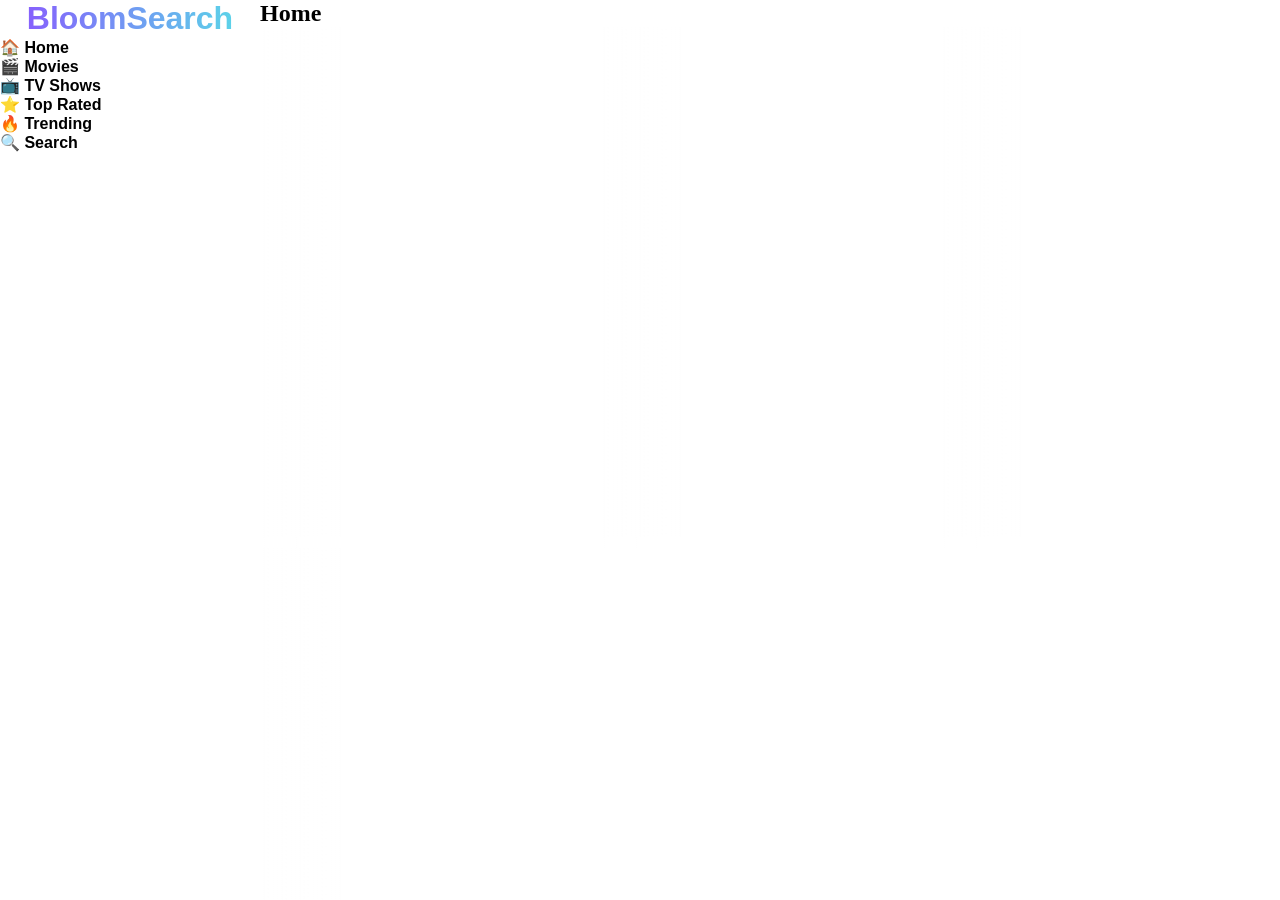
<file: index.html>
<!DOCTYPE html>
<html lang="en">
<head>
    <meta charset="UTF-8">
    <meta name="viewport" content="width=device-width, initial-scale=1.0">
    <title>Home | BloomSearch</title>
    <meta http-equiv="refresh" content="0; url=/home">
</head>
<body>
    
</body>
</html>
</file>
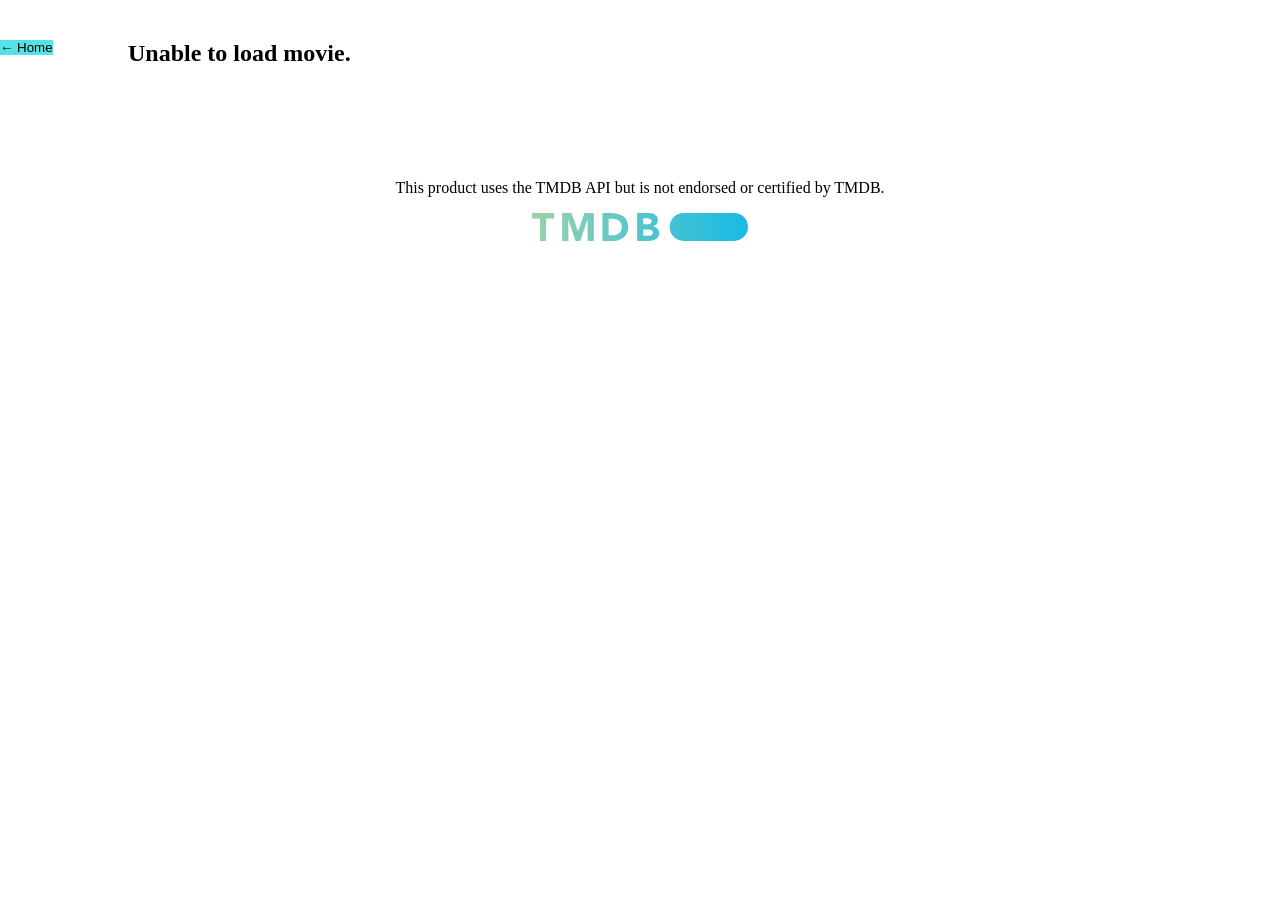
<file: details/index.html>
<!DOCTYPE html>
<html lang="en">

<head>

<meta charset="UTF-8">
<meta name="viewport" content="width=device-width, initial-scale=1">

<title>Movie Details | BloomSearch</title>

    <!--SCYBUD UI-->
<link
  rel="stylesheet"
  href="https://scybud.github.io/scybud-ui/css/variables.css"
/>
<link
  rel="stylesheet"
  href="https://scybud.github.io/scybud-ui/css/layout.css"
/>
<link
  rel="stylesheet"
  href="https://scybud.github.io/scybud-ui/components/sidebar/sidebar.css"
/>
<link
  rel="stylesheet"
  href="https://scybud.github.io/scybud-ui/components/buttons/nav-buttons.css"
/>
<link
  rel="stylesheet"
  href="https://scybud.github.io/scybud-ui/css/typography.css"
/>
<link
  rel="stylesheet"
  href="https://scybud.github.io/scybud-ui/components/buttons/global-buttons.css"
/>
<link
  rel="stylesheet"
  href="https://scybud.github.io/scybud-ui/components/buttons/modals.css"
/>

<link rel="stylesheet" href="../css/base.css">
<link rel="stylesheet" href="../css/main.css">
<link rel="stylesheet" href="../css/details.css">

</head>

<body>
<button type="button" onclick="history.back()" class="backBtn">← Home</button>

<main class="detailsPage">

<div id="detailsContainer">

Loading...

</div>

</main>


<footer class="footer">

  <p>
    This product uses the TMDB API but is not endorsed or certified by TMDB.
  </p>

  <a
    href="https://www.themoviedb.org/"
    target="_blank"
    rel="noopener noreferrer"
  >
    <img
      src="../assets/images/tmdb-logo.svg"
      alt="The Movie Database (TMDB)"
      class="tmdbLogo"
    >
  </a>

</footer>


<script type="module" src="../js/views/details.js"></script>

</body>

</html>
</file>
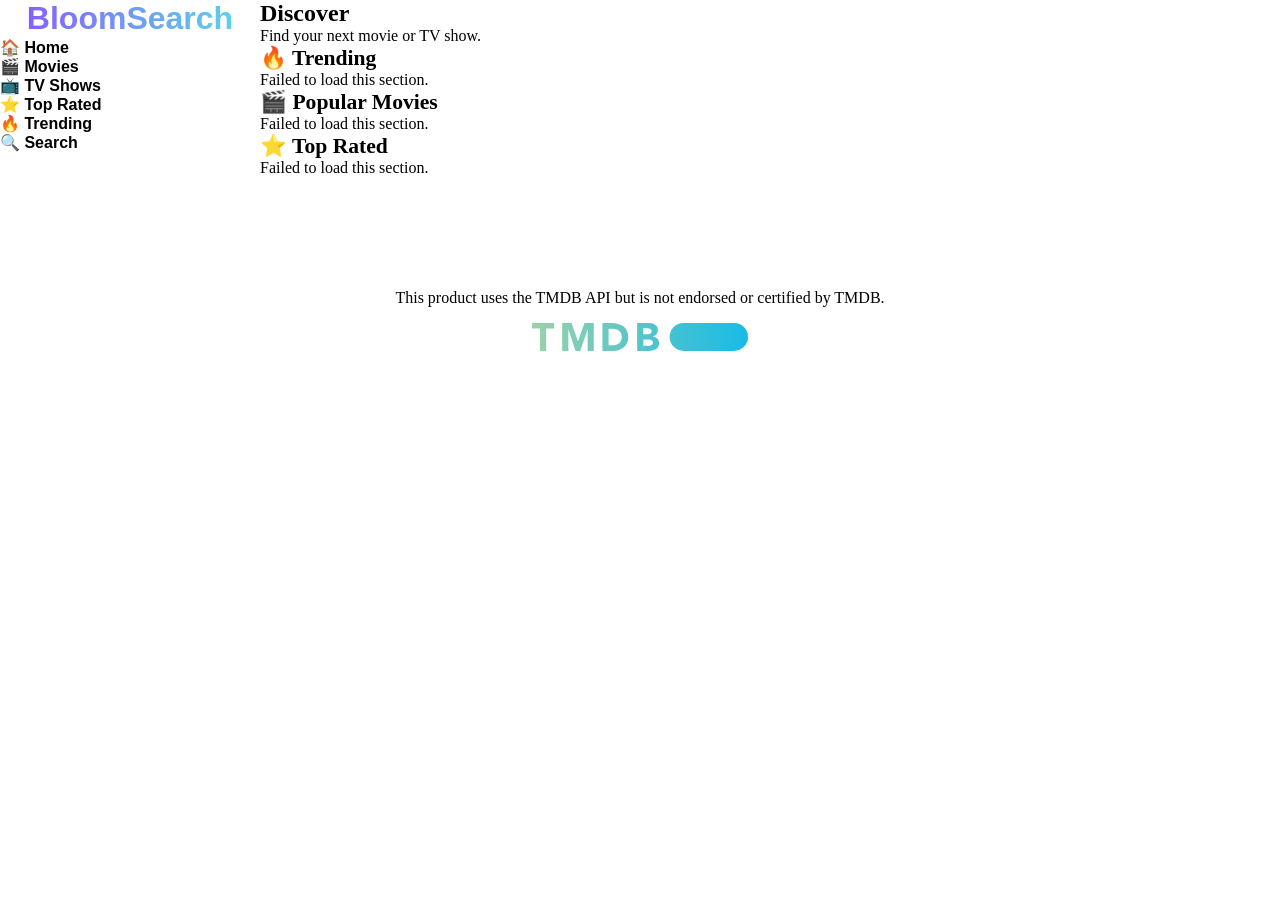
<file: home/index.html>
<!DOCTYPE html>
<html lang="en">
<head>
    <meta charset="UTF-8">
    <meta name="viewport" content="width=device-width, initial-scale=1.0">
    <title>Home | BloomSearch</title>

    <!--SCYBUD UI-->
<link
  rel="stylesheet"
  href="https://scybud.github.io/scybud-ui/css/variables.css"
/>
<link
  rel="stylesheet"
  href="https://scybud.github.io/scybud-ui/css/layout.css"
/>
<link
  rel="stylesheet"
  href="https://scybud.github.io/scybud-ui/components/sidebar/sidebar.css"
/>
<link
  rel="stylesheet"
  href="https://scybud.github.io/scybud-ui/components/buttons/nav-buttons.css"
/>
<link
  rel="stylesheet"
  href="https://scybud.github.io/scybud-ui/css/typography.css"
/>
<link
  rel="stylesheet"
  href="https://scybud.github.io/scybud-ui/components/buttons/global-buttons.css"
/>
<link
  rel="stylesheet"
  href="https://scybud.github.io/scybud-ui/components/buttons/modals.css"
/>

<!--APP CSS-->
<link rel="stylesheet" href="../css/base.css">
<link rel="stylesheet" href="../css/main.css">
<link rel="stylesheet" href="../css/home.css">

</head>
<body>
    

     <button class="toggleSidebar">
      <svg
        width="22"
        height="22"
        viewBox="0 0 24 24"
        fill="none"
        stroke="currentColor"
        stroke-width="2"
        stroke-linecap="round"
      >
        <line x1="4" y1="7" x2="20" y2="7" />
        <line x1="4" y1="12" x2="20" y2="12" />
        <line x1="4" y1="17" x2="20" y2="17" />
      </svg>
    </button>

    <!--MAIN-->

    <main class="main">
      <aside class="sidebar">
     <header class="sidebarHeader">
          <div class="logo">BloomSearch</div>
        </header>
<div class="divider"></div> 

        <nav class="sidebarNav">
          <button type="button" data-nav="home" class="navBtn">🏠 Home</button>
          <button type="button" data-nav="movies" class="navBtn">🎬 Movies</button>
          <button type="button" data-nav="tv" class="navBtn">📺 TV Shows</button>
          <button type="button" data-nav="top-rated" class="navBtn">⭐ Top Rated</button>
          <button type="button" data-nav="trending" class="navBtn">🔥 Trending</button>
          <button type="button" data-nav="search" class="navBtn">🔍 Search</button>
        </nav>
      </aside>

      <!--MAIN CONTENT-->

      <article class="mainContent">
        <h1 class="pageTitle">Home</h1>

        <section class="contentFeed">
          <!--CONTENT-->

          <div class="movieCard">
            <div
              class="cardImg skeletonItem"
            ></div>

            <div class="skeletonMovieCardContent">
              <h2 class="skeletonCardTitle skeletonItem">
              </h2>

              <p class="skeletonCardDesc skeletonItem">
               
              </p>
            </div>

            <div class="cardMeta">
              <span class="skeletonSource skeletonItem"></span>

              <span class="skeletonTime skeletonItem"></span>
            </div>
          </div>
          
           <div class="movieCard">
            <div
              class="cardImg skeletonItem"
            ></div>

            <div class="skeletonMovieCardContent">
              <h2 class="skeletonCardTitle skeletonItem">
              </h2>

              <p class="skeletonCardDesc skeletonItem">
               
              </p>
            </div>

            <div class="cardMeta">
              <span class="skeletonSource skeletonItem"></span>

              <span class="skeletonTime skeletonItem"></span>
            </div>
          </div>

           <div class="movieCard">
            <div
              class="cardImg skeletonItem"
            ></div>

            <div class="skeletonMovieCardContent">
              <h2 class="skeletonCardTitle skeletonItem">
              </h2>

              <p class="skeletonCardDesc skeletonItem">
               
              </p>
            </div>

            <div class="cardMeta">
              <span class="skeletonSource skeletonItem"></span>

              <span class="skeletonTime skeletonItem"></span>
            </div>
          </div>

           <div class="movieCard">
            <div
              class="cardImg skeletonItem"
            ></div>

            <div class="skeletonMovieCardContent">
              <h2 class="skeletonCardTitle skeletonItem">
              </h2>

              <p class="skeletonCardDesc skeletonItem">
               
              </p>
            </div>

            <div class="cardMeta">
              <span class="skeletonSource skeletonItem"></span>

              <span class="skeletonTime skeletonItem"></span>
            </div>
          </div>
        </section>
      </article>

    </main>

    <footer class="footer">

  <p>
    This product uses the TMDB API but is not endorsed or certified by TMDB.
  </p>

  <a
    href="https://www.themoviedb.org/"
    target="_blank"
    rel="noopener noreferrer"
  >
    <img
      src="../assets/images/tmdb-logo.svg"
      alt="The Movie Database (TMDB)"
      class="tmdbLogo"
    >
  </a>

</footer>

    <script type="module" src="../js/app.js"></script>
</body>
</html>
</file>
<file: css/base.css>
:root {
    --primary: #8c52ff;
    --secondary: #56e1e6;
    --gradient: linear-gradient(90deg, var(--primary), var(--secondary))
}

* {
  margin: 0;
  padding: 0;
  box-sizing: border-box;
}
*::-webkit-scrollbar-thumb {
  background: #393838;
  border-radius: var(--radius);
  border: 2px solid var(--card-bg);
}
*::selection {
  background: var(--primary-light);
  color: var(--bg-primary);
}

html {
  width: 100%;
  min-height: 100%;
}
body {
  background: var(--bg-primary);
  color: var(--text-primary);
  font-family: var(--font-primary);
  height: 100%;
}

.pageTitle {
  margin: var(--space-md) var(--space-sm) 0;
}
.toggleSidebar {
  display: none;
}
.logo {
    background: var(--gradient);
    background-clip: text;
    -webkit-background-clip: text;
    color: transparent;
  font-size: 2rem;
  font-family: "Fredoka", sans-serif;
  font-weight: 600;
  text-align: center;
  margin-top: var(--space-md);
}


.divider {
  background: var(--muted);
  color: var(--muted);
  display: block;
  width: 100%;
  height: 1px;
}
.main {
  max-width: 100%;
  height: 100%;
  margin: var(--space-lg) 0;
}
.mainContent {
  padding: var(--space-md);
  margin-left: 260px;
  min-height: 100%;
}
.sidebar {
  width: 260px;
  flex-shrink: 0;
  height: 100%;
  background: var(--surface-primary);
  position: fixed;
  top: 0;
  left: 0;
}
@media (max-width: 800px) {
  .toggleSidebar {
    display: flex;
    align-items: center;
    justify-content: center;
    position: fixed;
    top: var(--space-sm);
    left: var(--space-sm);
    z-index: 2;

    width: 38px;
    height: 38px;
    border: none;
    background: var(--surface-primary);
    color: var(--color);
    border-radius: 8px;
    cursor: pointer;
    transition:
      background 0.15s ease,
      color 0.15s ease;
  }

  .toggleSidebar:hover {
    background: var(--hover-bg);
  }

  .toggleSidebar:active {
    background: var(--active-bg, rgba(255, 255, 255, 0.12));
    transform: scale(0.96);
  }

  .toggleSidebar svg {
    pointer-events: none;
  }

  .sidebar {
    z-index: 1;
    left: -100%;
    width: 80%;
    max-width: 300px;
    transition: left 0.3s ease;
  }
  aside.slideIn {
    left: 0;
  }
  nav.sidebarNav {
  margin: var(--space-sm) 0;
  }
  .mainContent {
    margin: var(--space-xl) 0;
  }
}
.sidebarNav {
  display: flex;
  flex-direction: column;
  gap: var(--space-sm);
  padding: 0 var(--space-xs);
  margin: var(--space-sm) 0;
  width: 100%;
}
.navBtn {
  text-decoration: none;
  background: none;
  border: none;
  width: 100%;
  padding: var(--space-md) var(--space-sm);
  font-size: 1rem;
  font-weight: 600;
  border-radius: var(--radius-sm);
  color: var(--color);
  cursor: pointer;
  transition: 0.2s;
  display: flex;
  align-items: center;
  gap: calc(var(--space-xs) + 1px);
}
.navBtn:hover {
  background: var(--active);
}

.placeholderText {
  text-align: center;
  color: var(--muted);
}
.mutedText {
  color: var(--muted);
  margin-bottom: var(--space-xs);
}


.footer {
  margin-top: 5rem;
  padding: 2rem;

  border-top: 1px solid var(--border-primary);

  text-align: center;
}

.footer p {
  color: var(--muted);
  margin-bottom: 1rem;
}

.tmdbLogo {
  height: 28px;
  opacity: .9;
  transition: opacity .2s ease;
}

.tmdbLogo:hover {
  opacity: 1;
}
</file>
<file: css/main.css>
/*SKELETON LOADING*/
.skeletonItem, .skeletonSourceNameUrl {
  background: var(--hover-bg);
  border-radius: var(--radius-sm);
  position: relative;
  overflow: hidden;
}
.skeletonItem::after {
  content: "";
position: absolute;
inset: 0;
transform: translateX(-100%);

  background: linear-gradient(
    90deg,
    transparent,
    rgba(255, 255, 255, 0.15),
    transparent
  );
  backdrop-filter: blur(30px);
box-shadow: 0 0 15px solid #0000001b;
animation: shimer 1s ease infinite;
}
@keyframes shimer {
  100% {
    transform: translateX(100%);
  }
}
.skeletonSource {
  padding: var(--space-sm) var(--space-xl);
}
.skeletonTime {
    padding: var(--space-sm) var(--space-lg);
}
.skeletonMovieCardContent {
 margin: var(--space-sm);
}
.skeletonHeadline, .skeletonCardTitle {
    margin-bottom: var(--space-md);
padding: var(--space-lg) var(--space-sm);
}
p.skeletonCardDesc {
  margin: 0;
}
.skeletonSummary, .skeletonCardDesc {
      margin-bottom: var(--space-md);
padding: calc(var(--space-xl) * 2) var(--space-sm);
}
.skeletonSourceUrl {
  display: block;
  margin-top: var(--space-sm);
  max-width: fit-content;
  color: var(--primary);
  padding: var(--space-sm);
  border-radius: var(--radius-lg);
  text-decoration: none;
  transition:
    background-color 0.3s ease,
    transform 0.3s ease;
}
.skeletonSourceNameUrl {
  position: relative;
  padding: var(--space-xs) calc(var(--space-xl) * 2);
}
.skeletonSourceUrl:hover {
  background-color: var(--bg-primary);
  transform: translateX(4px);
}

.backBtn {
  cursor: pointer;
  outline: none;
  border: none;
  position: fixed;
  top: var(--space-lg);
  left: var(--space-lg);
  background: var(--secondary);
  padding: var(--space-xs) var(--space-sm);
  color: #000;
  border-radius: var(--radius-sm);
  font-weight: var(--font-bold);
}
</file>
<file: css/details.css>
/* ===========================
   DETAILS PAGE
=========================== */

.detailsPage {
  width: min(1400px, 80%);
  margin: 40px auto 80px;
}

/* ===========================
   HERO
=========================== */

.hero {
  display: grid;
  grid-template-columns: 320px 1fr;
  gap: 2.5rem;

  margin-bottom: 3rem;
}

.poster {
  width: 100%;
  border-radius: 18px;
  object-fit: cover;

  box-shadow: 0 20px 50px rgba(0,0,0,.25);
}

.heroInfo {
  display: flex;
  flex-direction: column;
}

.heroInfo h1 {
  font-size: clamp(2rem, 4vw, 3.25rem);
  line-height: 1.1;
  margin-bottom: .75rem;
}

.tagline {
  color: var(--muted);
  font-style: italic;
  margin-bottom: 1.5rem;
}

/* ===========================
   FACTS
=========================== */

.facts {
  display: flex;
  flex-wrap: wrap;
  gap: .75rem;

  margin-bottom: 1.5rem;
}

.facts span,
.genres span {
  display: inline-flex;
  align-items: center;

  padding: .55rem .95rem;

  border-radius: 999px;

  background: var(--surface-secondary);

  color: var(--text-primary);

  border: 1px solid var(--border-primary);
}

/* ===========================
   GENRES
=========================== */

.genres {
  display: flex;
  flex-wrap: wrap;
  gap: .75rem;

  margin-bottom: 2rem;
}

/* ===========================
   SECTIONS
=========================== */

section {
  margin-bottom: 4rem;
}

section h2 {
  margin-bottom: 1rem;

  font-size: 1.6rem;

  font-weight: 700;
}

section p {
  color: var(--muted);

  line-height: 1.8;
}

/* ===========================
   TRAILER
=========================== */

iframe {
  width: 100%;
  aspect-ratio: 16 / 9;

  border: none;

  border-radius: 18px;
}

/* ===========================
   PROVIDERS
=========================== */

.providers {
  display: flex;
  flex-wrap: wrap;
  gap: 1rem;
}

.provider {
  display: flex;
  align-items: center;
  gap: .75rem;

  padding: .8rem 1rem;

  background: var(--surface-secondary);

  border: 1px solid var(--border-primary);

  border-radius: 14px;
}

.provider img {
  width: 42px;
  height: 42px;

  border-radius: 10px;
}

/* ===========================
   CAST
=========================== */

.cast {
  display: grid;

  grid-template-columns:
    repeat(auto-fill, minmax(140px,1fr));

  gap: 1rem;
}

.actor {
  background: var(--surface-secondary);

  border: 1px solid var(--border-primary);

  border-radius: 16px;

  overflow: hidden;

  transition:
    transform .25s ease,
    border-color .25s ease;
}

.actor:hover {
  transform: translateY(-3px);

  border-color: var(--border-secondary);
}

.actor img {
  width: 100%;
  aspect-ratio: 2 / 3;

  object-fit: cover;
}

.actor p {
  padding: 1rem;

  color: var(--text-primary);

  font-weight: 600;

  text-align: center;
}

/* ===========================
   RECOMMENDATIONS
=========================== */

.recommendations {
  display: flex;
  gap: 1rem;

  overflow-x: auto;
  scrollbar-width: thin;
  scrollbar-color: var(--border-secondary) var(--bg-primary);

  padding-bottom: .5rem;
}

.recommendation {
  flex: 0 0 180px;

  cursor: pointer;
}

.recommendation img {
  width: 100%;

  border-radius: 14px;

  aspect-ratio: 2 / 3;

  object-fit: cover;
}

.recommendation p {
  margin-top: .75rem;

  color: var(--text-primary);

  text-align: center;
}

/* ===========================
   SCROLLBAR
=========================== */

.recommendations::-webkit-scrollbar {
  height: 8px;
  background: var(--surface-secondary);
}

.recommendations::-webkit-scrollbar-thumb {
   background: var(--border-secondary); 
  border-radius: 999px;
}

/* ===========================
   RESPONSIVE
=========================== */

@media (max-width: 900px) {

  .hero {
    grid-template-columns: 1fr;
  }

  .poster {
    max-width: 340px;
    margin: auto;
  }

}

@media (max-width: 600px) {

  .detailsPage {
    width: 92%;
  }

  .facts,
  .genres {
    gap: .5rem;
  }

  .facts span,
  .genres span {
    font-size: .9rem;
  }

  section {
    margin-bottom: 3rem;
  }

}
</file>
<file: css/home.css>
/* ---------- HOME SECTIONS ---------- */

.homeSection {
  margin-bottom: var(--space-2xl);
}

.homeSection h2:first-child {
    margin: calc(var(--space-md) * 2) 0 var(--space-md);

}
.homeSection h2 {
  margin: calc(var(--space-xl) * 2) 0 var(--space-md);
  font-size: 1.35rem;
  font-weight: 700;
}

.homeSection .contentFeed {
  display: flex;
  gap: var(--space-md);

  overflow-x: auto;
  overflow-y: hidden;

  padding-bottom: var(--space-sm);

  scroll-behavior: smooth;
  scrollbar-width: thin;
}

/* SCYBUD / LOGHUE DARK MODE SCROLLBAR */
.homeSection .contentFeed {
  scrollbar-width: thin;
  scrollbar-color: var(--border-secondary) var(--bg-primary);
}

/* WebKit (Chrome, Edge, Safari) */
.homeSection .contentFeed::-webkit-scrollbar {
  height: 8px;
  background: var(--surface-secondary);
}

.homeSection .contentFeed::-webkit-scrollbar-thumb {
  background: var(--border-secondary); 
  border-radius: 999px;
}

.homeSection .contentFeed::-webkit-scrollbar-thumb:hover {
  background: var(--border-primary); 
}


.homeSection .contentFeed .movieCard {
  flex: 0 0 260px;
  width: 260px;
  overflow: hidden;
}

.homeSection .contentFeed .movieCard .movieCardContent {
  position: relative;
  padding: 0;
  height: fit-content;
}
.homeSection .contentFeed .movieCard .movieCardContent  .cardMeta {
  position: absolute;
  bottom: 4px;
  left: 0;
  margin: 0 auto;
  max-height: fit-content;
}


/* ---------- CONTENT GRID ---------- */

.contentFeed {
  display: grid;
  grid-template-columns: repeat(auto-fill, minmax(260px, 1fr));
  gap: var(--space-lg);
}

/* ---------- MOVIE CARD ---------- */

.movieCard {
  display: flex;
  flex-direction: column;

  overflow: hidden;

  background: var(--surface-secondary);
  border: 1px solid var(--border-primary);

  border-radius: 18px;

  transition:
    background .25s ease,
    border-color .25s ease,
    box-shadow .25s ease;
}

.movieCard:hover {
  border-color: var(--border-secondary);
background: var(--surface-primary);
  box-shadow: 0 16px 40px rgba(0,0,0,.18);
}

/* ---------- POSTER ---------- */

.cardImg,
.placeholderImg {
  width: 100%;
  aspect-ratio: 2 / 3;
  object-fit: cover;

  background: var(--hover-bg);
}

.placeholderImg {
  display: flex;
  align-items: center;
  justify-content: center;

  color: var(--muted);
}

.placeholderImg::before {
  content: "🎬";
  font-size: 2rem;
  opacity: .45;
}

/* ---------- CONTENT ---------- */

.movieCardContent {
  display: flex;
  flex-direction: column;
  flex: 1;

  padding: var(--space-lg);
}

.cardTitle {
  margin-bottom: var(--space-sm);

  font-size: 1.15rem;
  font-weight: 700;

  line-height: 1.35;
}

.cardDesc {
  color: var(--text-muted);

  line-height: 1.6;
  font-size: .95rem;

  margin-bottom: var(--space-lg);

  display: -webkit-box;
  -webkit-line-clamp: 3;
  line-clamp: 3;
  -webkit-box-orient: vertical;

  overflow: hidden;
}

/* ---------- META ---------- */

.cardMeta {
  display: flex;
  flex-wrap: wrap;
  gap: .5rem;

  margin-top: auto;
  margin-bottom: var(--space-lg);

  font-size: .85rem;
}

.cardMeta span {
  display: inline-flex;
  align-items: center;

  padding: .35rem .75rem;

  border-radius: 999px;

  background: var(--hover-bg);

  color: var(--muted);
}

/* ---------- BUTTON ---------- */

.btn {
  width: 100%;

  display: flex;
  justify-content: center;
  align-items: center;

  padding: var(--space-sm) var(--space-md);

  border: none;
  border-radius: 0 0 12px 12px;

  cursor: pointer;

  font-size: .95rem;
  font-weight: 700;

  background: var(--primary);
  color: var(--text-primary);

  transition:
    transform .2s ease,
    opacity .2s ease, color 0.3s ease;
}

.btn:hover {
  opacity: .92;
}

/* ---------- SEARCH ---------- */

.searchBar {
  display: flex;
justify-content: center;

  margin: var(--space-xl) 0 var(--space-lg);

  width: 100%;
}

#searchInput {
flex: 1;

max-width: 800px;

  background: var(--input-bg);

  border: 1px solid var(--border-primary);
  border-right: none;

  color: var(--text-primary);

  padding: 1rem 1.1rem;

  border-radius: var(--radius-lg) 0 0 var(--radius-lg);

  outline: none;

  transition: border-color .2s ease;
}

#searchInput:focus {
  border-color: var(--primary);
}

#searchBtn {
  padding: 0 1.4rem;

  border: none;

  border-radius: 0 var(--radius-lg) var(--radius-lg) 0;

  background: var(--primary);

  color: var(--text-primary);

  font-weight: 700;

  cursor: pointer;

  transition:
    transform .2s ease,
    opacity .2s ease;
}

#searchBtn:hover {
  opacity: .9;
}
</file>
